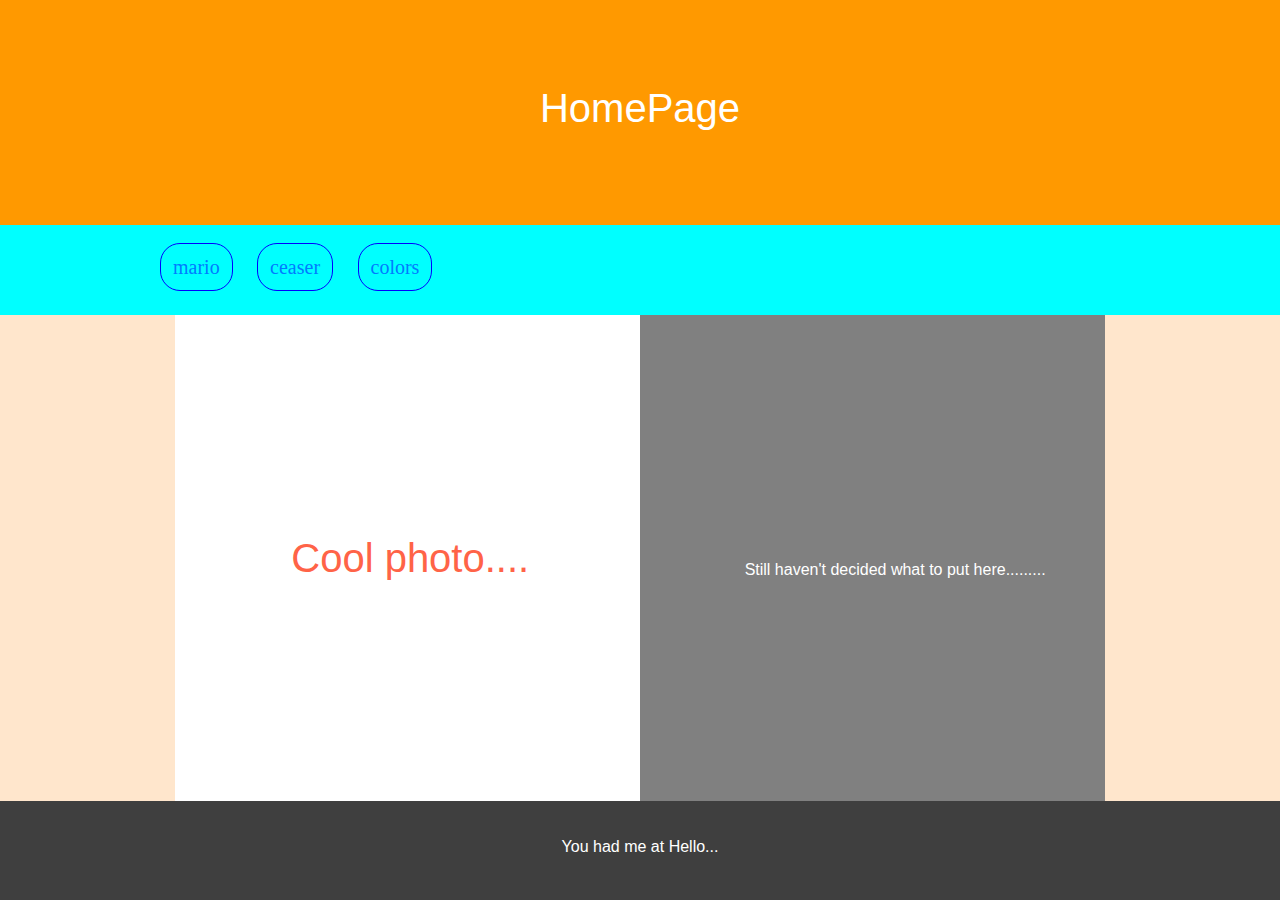
<file: homepage/index.html>
<!DOCTYPE html>

<html lang="en">
    <head>
        <link href="https://stackpath.bootstrapcdn.com/bootstrap/4.5.0/css/bootstrap.min.css" rel="stylesheet">
        <link href="styles.css" rel="stylesheet">
        <title>Homepage</title>
        <style>
            .footer{
                height: 11%;
                padding: 10px;
                background-color: #3f3f3f;
                text-align: center;
                color: white;
                box-sizing: border-box;
            }
            body, html{
                height: 100%;
                margin: 0;
            }
        </style>
    </head>
    <body>
        <div class="header">
            <h1 style="position: relative; top: 30%;">HomePage<h1>
        </div>
        <div class="navigation">
            <ul>
                <li><a href="mario.html">mario</a></li>
                <li><a href="ceaser.html">ceaser</a></li>
                <li><a href="colors.html">colors</a></li>
            </ul>
        </div>
        <div class="container">
            <div class="section1">
                <h1 style="color: tomato">Cool photo....</h1>
            </div>
            <div class="section2">
                <p>Still haven't decided what to put here.........</p>
            </div>
        </div>
        <div class="clear"></div>
        <div class="footer">
            <p style="position: relative; top: 30%">
                You had me at Hello...
            </p>
        </div>
    </body>
</html>
</file>
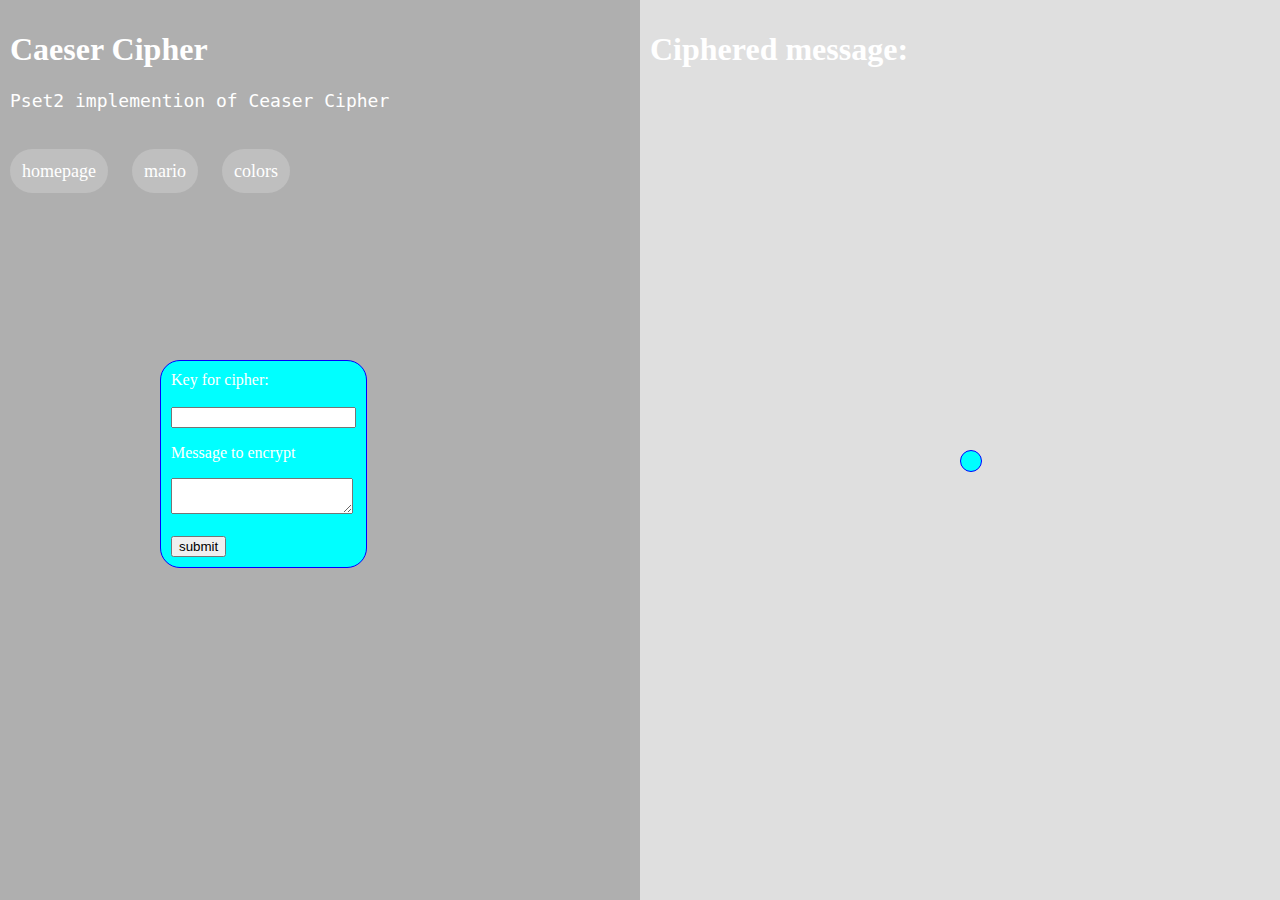
<file: homepage/ceaser.html>
<!DOCTYPE html>

<html lang="en">
    <head>
        <title>
            ceaser
        </title>
        <style>

            html, body{
                height: 100%;
                width: 100%;
                margin: 0;
            }
            .left-half{
                float: left;
                width: 50%;
                height: 100%;
                padding: 10px;
                box-sizing: border-box;
                background-color: #afafaf;
                position: relative;
            }

            .right-half{
                float: right;
                width: 50%;
                height: 100%;
                padding: 10px;
                box-sizing: border-box;
                background-color: #dfdfdf;
                position: relative;
            }

            .ceaser{
                position: absolute;
                top: 40%;
                left: 25%;
                border: 1px solid blue;
                padding: 10px;
                background-color: aqua;
                border-radius: 20px;
                color: white;
            }


            .ceaser1{
                position: absolute;
                top: 50%;
                left: 50%;
                border: 1px solid blue;
                padding: 10px;
                background-color: aqua;
                border-radius: 20px;
                color: white;
            }


            .links ul{
                text-decoration: none;
                margin-top: 50px;
                padding: 0;
            }
            .links li{
                display: inline;
                margin-right: 20px;
            }
            .links a{
                padding: 12px;
                text-decoration: none;
                color: white;
                font-size: 18px;
                background-color: #bfbfbf;
                border-radius: 25px;
            }
            .links a:hover{
                background-color: #000;
            }


        </style>

        <script>
            function ceaser()
            {
                let key = 0;
                let string = "";
                key = document.querySelector("#inum").value;
                string = document.querySelector("#msg").value;

                key = key % 26;

                let temp = 0;

                let len = string.length;

                let cipher = "";

                /*document.querySelector("#val1").innerHTML = counter; */
                for (let i = 0; i < len; i++)
                {
                    temp = string.charCodeAt(i);
                    if(string.charCodeAt(i) >= 97 && string.charCodeAt(i) <= 122)
                    {
                        temp = string.charCodeAt(i) - 97;
                        temp += key;
                        temp = temp % 26;
                        temp += 97;
                    }
                    else if(string.charCodeAt(i) >= 65 && string.charCodeAt(i) <= 90)
                    {
                        temp = string.charCodeAt(i) - 65;
                        temp += key;
                        temp = temp % 26;
                        temp += 65;
                    }
                    if((i+1)%45 == 0)
                    {
                        cipher += "\n";
                    }
                    cipher += String.fromCharCode(temp);
                }
                document.querySelector("#val2").innerHTML = cipher;
            }
        </script>

    </head>
    <body>
        <div class= "left-half">
            <h1 style="color: white;">Caeser Cipher</h1>
            <pre style="color: white; font-size: 18px">Pset2 implemention of Ceaser Cipher</pre>
            <div class="ceaser">
                <label for="pset2.1">Key for cipher: </label><br><br>
                <input type="number" id="inum" name="inum">
                <p>Message to encrypt</p>
                <textarea type="" id="msg"></textarea><br><br>
                <button type = "button" onclick="ceaser()">submit</button>
            </div>

            <div class="links">
                <ul>
                    <li><a href="index.html">homepage</a></li>
                    <li><a href="mario.html">mario</a></li>
                    <li><a href="colors.html">colors</a></li>
                </ul>
            </div>

        </div>
        <div class="right-half">
           <!-- <p class="mario1" id="val1">0</p>-->
           <h1 style="color: #fff;">Ciphered message:</h1><br>
            <pre id="val2" class="ceaser1" style="font-size: 14px; margin: auto"></pre>
        </div>
    </body>
</html>
</file>
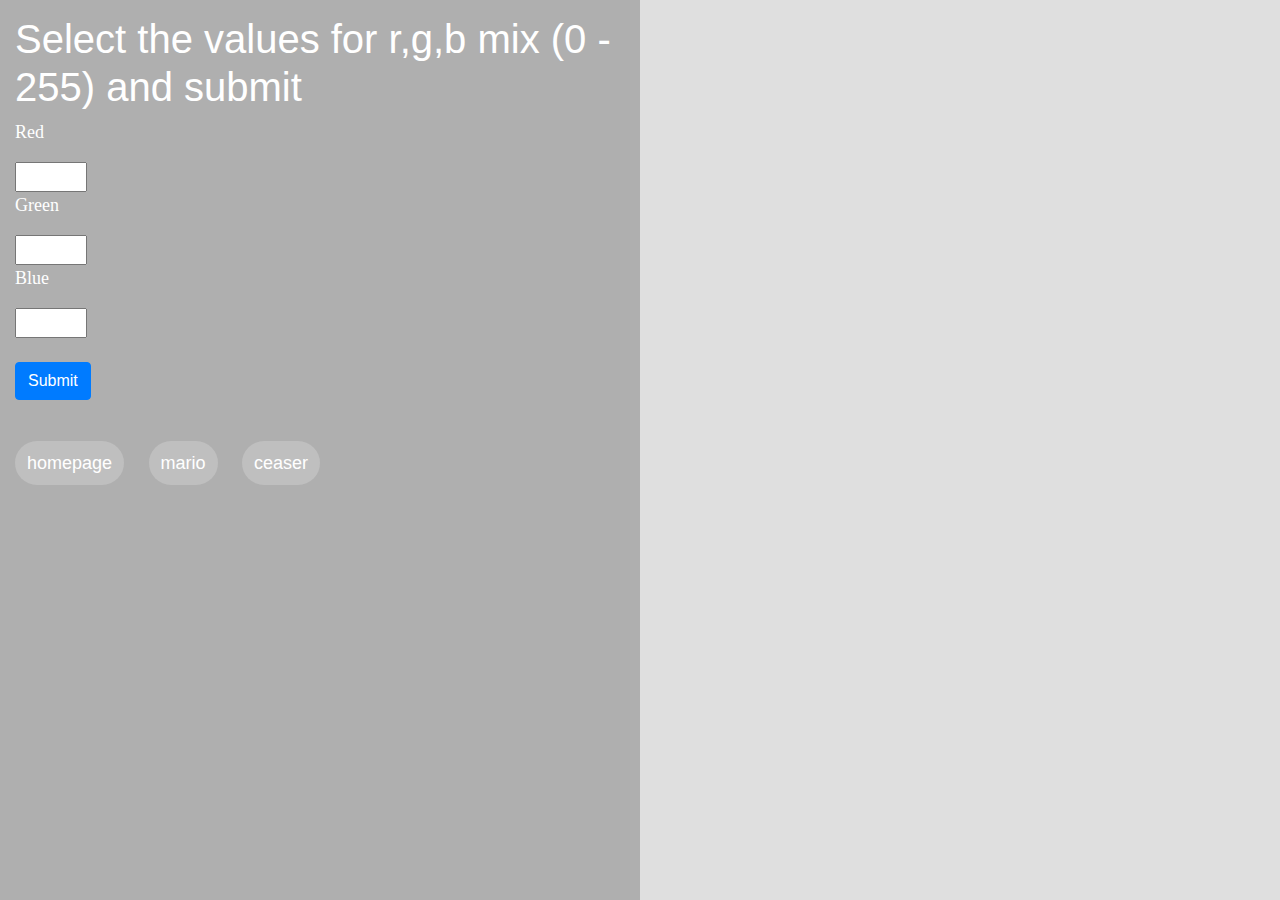
<file: homepage/colors.html>
<!DOCTYPE html>

<html lang="en">
    <head>
        <title>
            colors
        </title>
        <link rel="stylesheet" href="https://stackpath.bootstrapcdn.com/bootstrap/4.3.1/css/bootstrap.min.css">
        <style>

            html, body{
                height: 100%;
                margin: 0;
            }
            .left-half{
                float: left;
                width: 50%;
                height: 100%;
                box-sizing: border-box;
                background-color: #afafaf;
                color: white;
                padding: 15px;
            }

            .right-half{
                float: right;
                width: 50%;
                height: 100%;
                box-sizing: border-box;
                background-color: #dfdfdf;
            }

            p{
                font-size: 18px;
                font-family: tahoma;
            }

            /*#button1{
                margin-top: 20px;
                padding: 6px;
                border-radius: 20px;
                background-color: #6f6f6f;
                color: white;
            }*/


            .links ul{
                text-decoration: none;
                margin-top: 50px;
                padding: 0;
            }
            .links li{
                display: inline;
                margin-right: 20px;
            }
            .links a{
                padding: 12px;
                text-decoration: none;
                color: white;
                font-size: 18px;
                background-color: #bfbfbf;
                border-radius: 25px;
            }
            .links a:hover{
                background-color: #000;
            }


        </style>

        <script>
            function colors()
            {
                let r = document.querySelector("#red").value;
                if(r > 255)
                {
                    r = 255;
                }
                let g = document.querySelector("#green").value;
                if(g > 255)
                {
                    g = 255;
                }
                let b = document.querySelector("#blue").value;
                if(b > 255)
                {
                    b = 255;
                }
                document.querySelector("#right-half").style.backgroundColor = "rgb(" + r + "," + g + "," + b + ")";
            }
        </script>

    </head>
    <body>
        <div class= "left-half">
            <h1> Select the values for r,g,b mix (0 - 255) and submit</h1>
            <p>Red</p>
            <input type="number" min="0" max="255" id="red">
            <br>
            <p>Green</p>
            <input type="number" min="0" max="255" id="green">
            <br>
            <p>Blue</p>
            <input type="number" min="0" max="255" id="blue">
            <br><br>
            <button type="button" onclick="colors()" id="button1" class="btn btn-primary">Submit</button>
            <div class="links">
                <ul>
                    <li><a href="index.html">homepage</a></li>
                    <li><a href="mario.html">mario</a></li>
                    <li><a href="ceaser.html">ceaser</a></li>
                </ul>
            </div>
        </div>
        <div class="right-half" id="right-half">
        </div>
    </body>
</html>
</file>
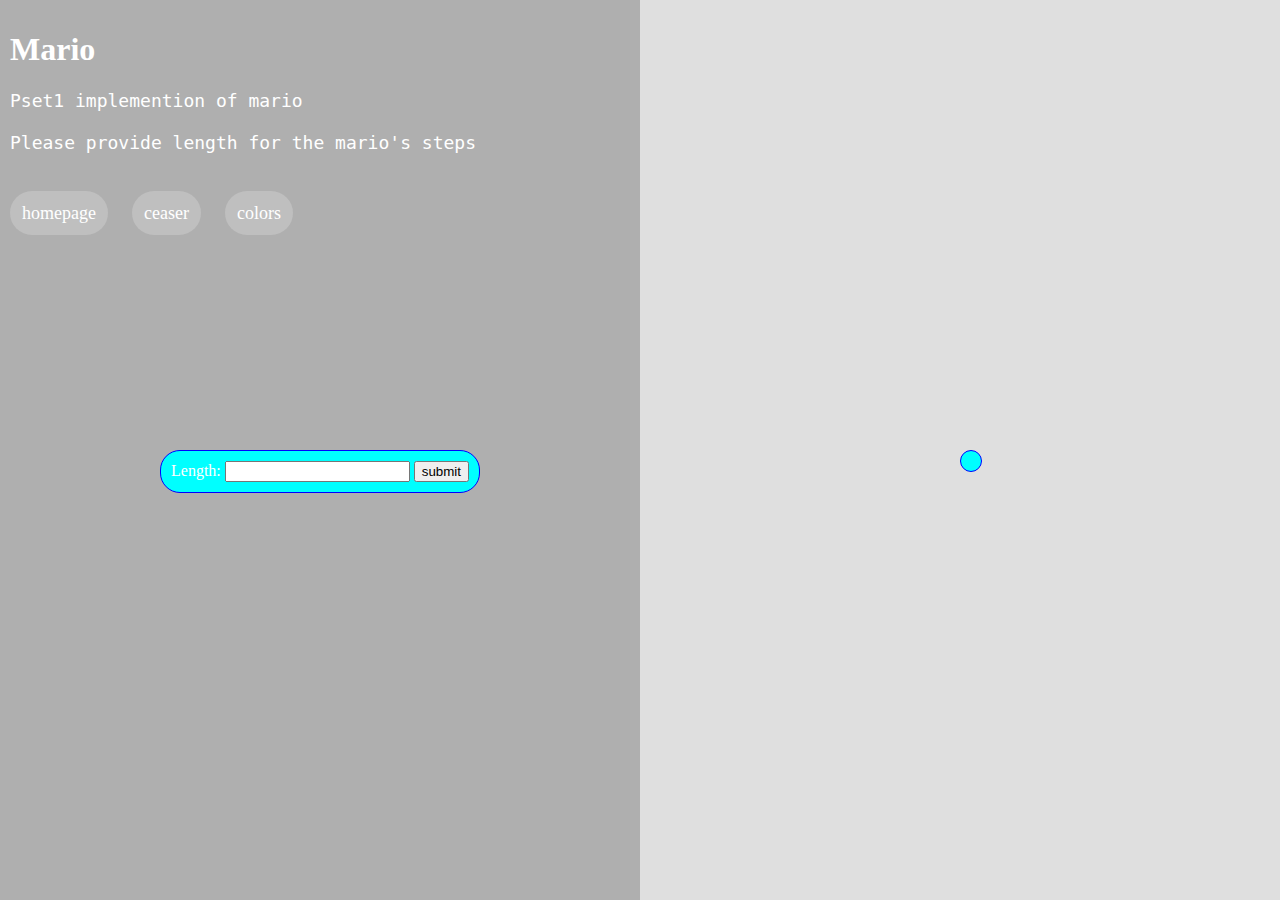
<file: homepage/mario.html>
<!DOCTYPE html>

<html lang="en">
    <head>
        <title>
            mario
        </title>
        <style>

            html, body{
                height: 100%;
                margin: 0;
            }
            .left-half{
                float: left;
                width: 50%;
                height: 100%;
                padding: 10px;
                box-sizing: border-box;
                background-color: #afafaf;
                position: relative;
            }

            .right-half{
                float: right;
                width: 50%;
                height: 100%;
                padding: 10px;
                box-sizing: border-box;
                background-color: #dfdfdf;
                position: relative;
            }

            .mario{
                position: absolute;
                top: 50%;
                left: 25%;
                border: 1px solid blue;
                padding: 10px;
                background-color: aqua;
                border-radius: 20px;
                color: white;
            }


            .mario1{
                position: absolute;
                top: 50%;
                left: 50%;
                border: 1px solid blue;
                padding: 10px;
                background-color: aqua;
                border-radius: 20px;
                color: white;
            }

            .links ul{
                text-decoration: none;
                margin-top: 50px;
                padding: 0;
            }
            .links li{
                display: inline;
                margin-right: 20px;
            }
            .links a{
                padding: 12px;
                text-decoration: none;
                color: white;
                font-size: 18px;
                background-color: #bfbfbf;
                border-radius: 25px;
            }
            .links a:hover{
                background-color: #000;
            }
        </style>

        <script>
            function mario()
            {
                let counter = 0;
                let string = "";
                counter = document.querySelector("#inum").value;
                if(counter> 8 || counter < 1)
                {
                    if(counter < 1)
                    {
                        string = "Please enter a positive value";
                        document.querySelector("#val2").innerHTML = string;
                    }
                    else
                    {
                        string = "Please enter a value in the range [1, 8]";
                        document.querySelector("#val2").innerHTML = string;
                    }
                    return;
                }
                /*document.querySelector("#val1").innerHTML = counter; */
                for (let i = 0; i < counter; i++)
                {
                    for(let j = 0; j < counter - i - 1; j++)
                    {
                        string += " ";
                    }
                    for(let j = 0; j < i + 1; j++)
                    {
                        string += "#";
                    }
                    string += "\n";
                }
                document.querySelector("#val2").innerHTML = string;
            }
        </script>

    </head>
    <body>
        <div class= "left-half">
            <h1 style="color: white;">Mario</h1>
            <pre style="color: white; font-size: 18px">Pset1 implemention of mario<br><br>Please provide length for the mario's steps</pre>
            <div class="mario">
                <label for="pset1">Length: </label>
                <input type="number" id="inum" name="inum">
                <button type = "button" onclick="mario()">submit</button>
            </div>

            <div class="links">
                <ul>
                    <li><a href="index.html">homepage</a></li>
                    <li><a href="ceaser.html">ceaser</a></li>
                    <li><a href="colors.html">colors</a></li>
                </ul>
            </div>

        </div>
        <div class="right-half">
           <!-- <p class="mario1" id="val1">0</p>-->
            <pre id="val2" class="mario1" style="font-size: 14px; margin: auto"></pre>
        </div>
    </body>
</html>
</file>
<file: homepage/styles.css>
body{
margin: 0px;
background-color: #ffe6cc;
}

.clear{
clear: both;
}

.header{
    background-color: #ff9900;
    color: white;
    padding: 40px;
    height: 25%;
    text-align: center;
    box-sizing: border-box;
}

.navigation{
    background-color: aqua;
    color: white;
    height: 10%;
    box-sizing: border-box;
}

.navigation ul{
    list-style: none;
    height: 100%;
   /* padding: 10px;*/
    margin-left: 120px;
    box-sizing: border-box;
}

.navigation li{
    position: relative;
    display: inline;
    padding: 12px;
    /*height: 100%;*/
    /*margin: auto;*/
    margin-right: 20px;
    font-family: Tahoma;
    font-size: 20px;
    top: 30%;
    border: 1px solid blue;
    border-radius: 20px;
    /*box-sizing: border-box;*/
}

.navigation li:hover{
    background-color: darkblue;
}

.navigation a{
    text-decoration: none;
}

.navigation a:hover{
    color: white;
}

.container{
    width: 75%;
    /*margin: auto;*/
    height: 54%;
    box-sizing: border-box;
}

.section1{
    float: left;
    width: 50%;
    /*height: 380px;*/
    height: 100%;
    padding: 10px;
    text-align: center;
    box-sizing: border-box;
    background-color: white;
    position: relative;
}

.section2{
    float: left;
    width: 50%;
    /*height: 380px;*/
    height: 100%;
    padding: 10px;
    text-align: center;
    box-sizing: border-box;
    background-color: Gray;
    position: relative;
}

.section1 h1{
    position: absolute;
    top: 45%;
    left: 25%;
}

.section2 p{
    position: absolute;
    top: 50%;
    left: 22.5%;
    color: white;
}
</file>
